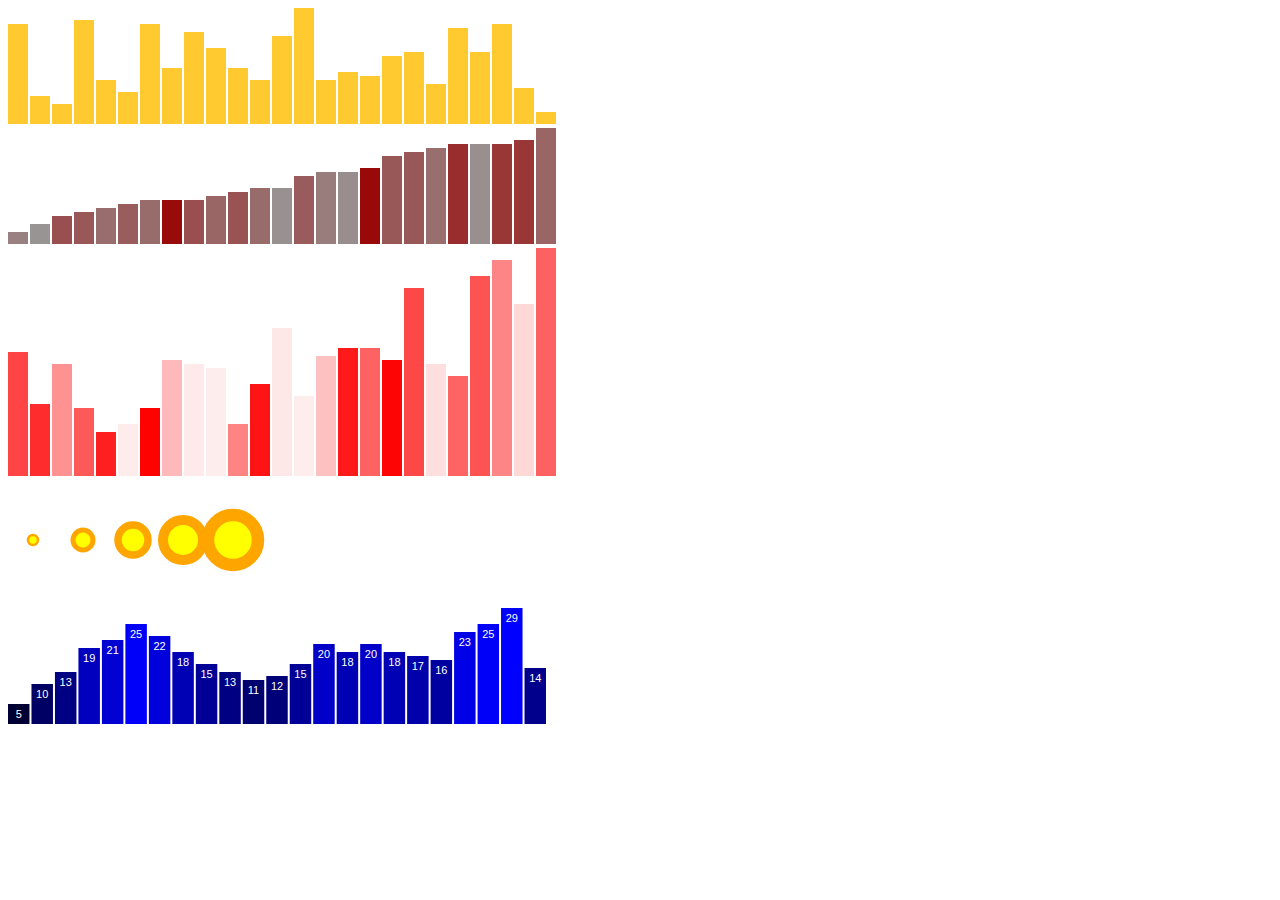
<file: index.html>
<!DOCTYPE html>
<html lang="en">

<head>
    <meta charset="utf-8">
    <title>D3 Page Template</title>
    <link rel="stylesheet" href="css/style.css" />
</head>

<body>
    <section class='set1'></section>
    <section class='set2'></section>
    <section class='set3'></section>
    <section class='svg1'></section>
    <section class='bar-chart'></section>
    <script type="text/javascript" src="js/d3.v3.js"></script>
    <script type="text/javascript" src="js/script.js"></script>
</body>

</html>
</file>
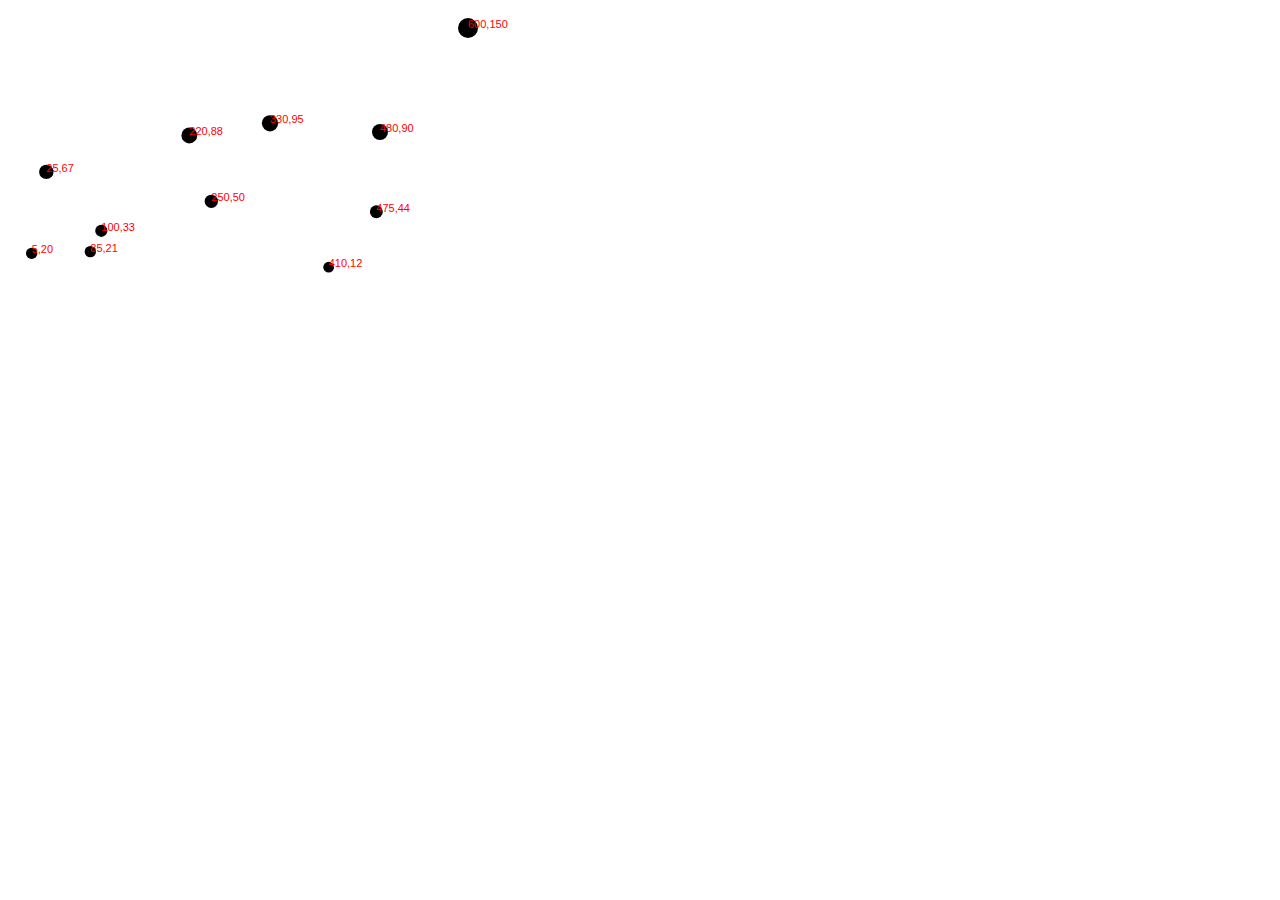
<file: index2.html>
<!DOCTYPE html>
<html lang="en">

<head>
    <meta charset="utf-8">
    <title>D3 Page Template</title>
    <link rel="stylesheet" href="css/style.css" />
</head>

<body>
    <section class='scales'></section>
    <section class='bar-chart'></section>
    <script type="text/javascript" src="js/d3.v3.js"></script>
    <script type="text/javascript" src="js/scales.js"></script>
</body>

</html>
</file>
<file: css/style.css>
div.bar {
  display: inline-block;
  width: 20px;
  height: 75px; /*Height will be overridden*/
  background-color: #FECA30;
  margin-right: 2px;
}

.svg1{
  padding: 20px 0 20px 0;
}

div.barchart {
  display: inline-block;
  width: 20px;
  height: 75px; /*Height will be overridden*/
  background-color: #FECA30;
  margin-right: 2px;
}
</file>
